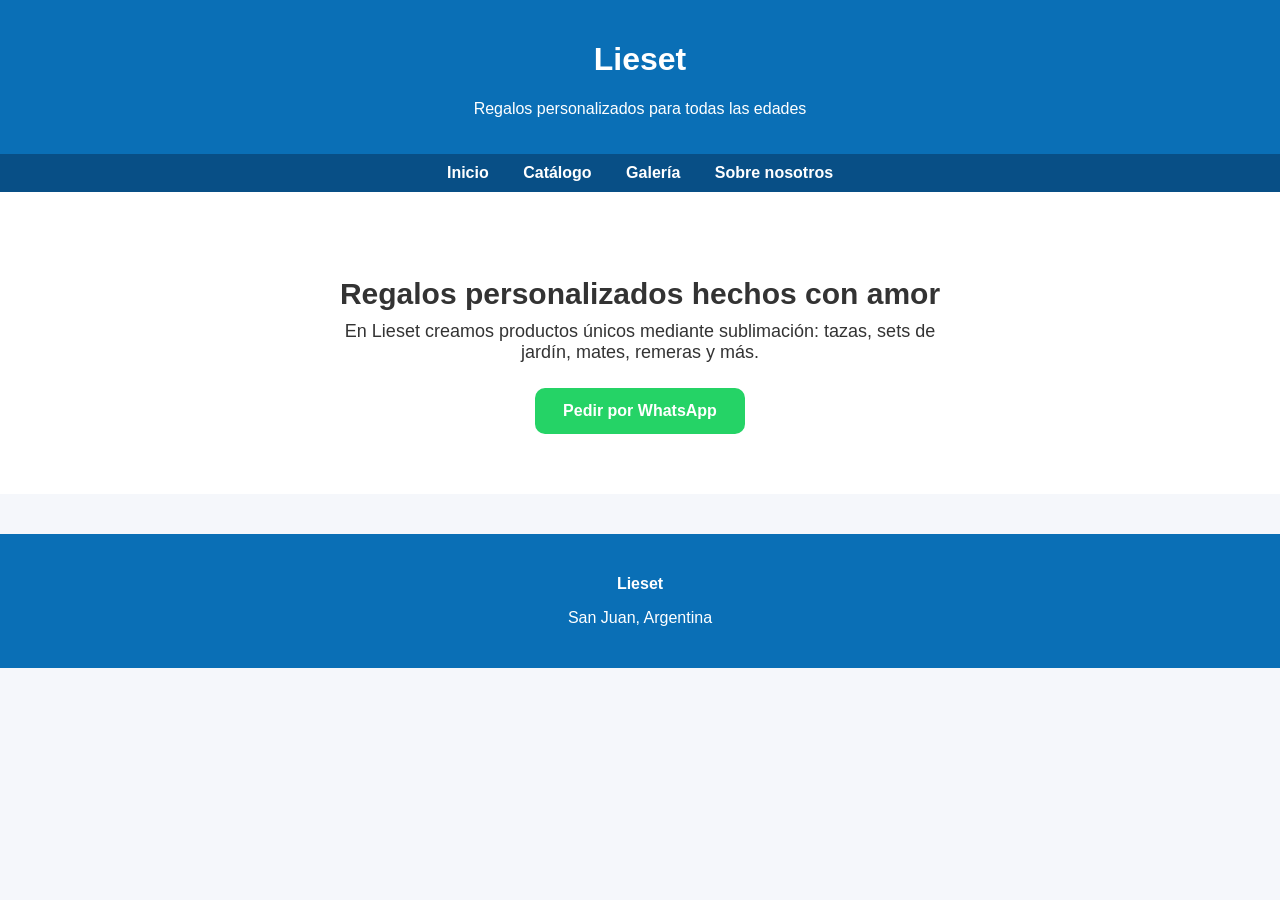
<file: index.html>
<!DOCTYPE html>
<html lang="es">
<head>
<meta charset="UTF-8">
<meta name="viewport" content="width=device-width, initial-scale=1.0">
<title>Lieset - Regalos Personalizados</title>

<style>
body{font-family:Arial,Helvetica,sans-serif;margin:0;background:#f5f7fb;color:#333}
header{background:#0a6fb6;color:white;padding:20px;text-align:center}
nav{background:#084f86;padding:10px;text-align:center}
nav a{color:white;margin:0 15px;text-decoration:none;font-weight:bold}
.hero{padding:60px 20px;text-align:center;background:white}
.hero h2{font-size:30px;margin-bottom:10px}
.hero p{font-size:18px;max-width:600px;margin:auto}
.whatsapp-btn{display:inline-block;margin-top:25px;padding:14px 28px;background:#25D366;color:white;text-decoration:none;border-radius:10px;font-weight:bold}
footer{margin-top:40px;background:#0a6fb6;color:white;text-align:center;padding:25px}
img{max-width:100%;height:auto}
.card img{width:100%;max-width:100%;height:200px;object-fit:cover;border-radius:8px;display:block}
.whatsapp-float{position:fixed;bottom:20px;right:20px;background:#25D366;color:white;padding:14px 16px;border-radius:50%;font-size:22px;text-decoration:none;box-shadow:0 4px 10px rgba(0,0,0,0.2)}
</style>
</head>

<body>

<header>
<h1>Lieset</h1>
<p>Regalos personalizados para todas las edades</p>
</header>

<nav>
<a href="index.html">Inicio</a>
<a href="catalogo.html">Catálogo</a>
<a href="galeria.html">Galería</a>
<a href="nosotros.html">Sobre nosotros</a>
</nav>

<section class="hero">
<h2>Regalos personalizados hechos con amor</h2>
<p>En Lieset creamos productos únicos mediante sublimación: tazas, sets de jardín, mates, remeras y más.</p>

<a class="whatsapp-btn" href="https://wa.me/5492646237734" target="_blank">Pedir por WhatsApp</a>

</section>

<footer>
<p><strong>Lieset</strong></p>
<p>San Juan, Argentina</p>
</footer>

</body>
</html>
</file>
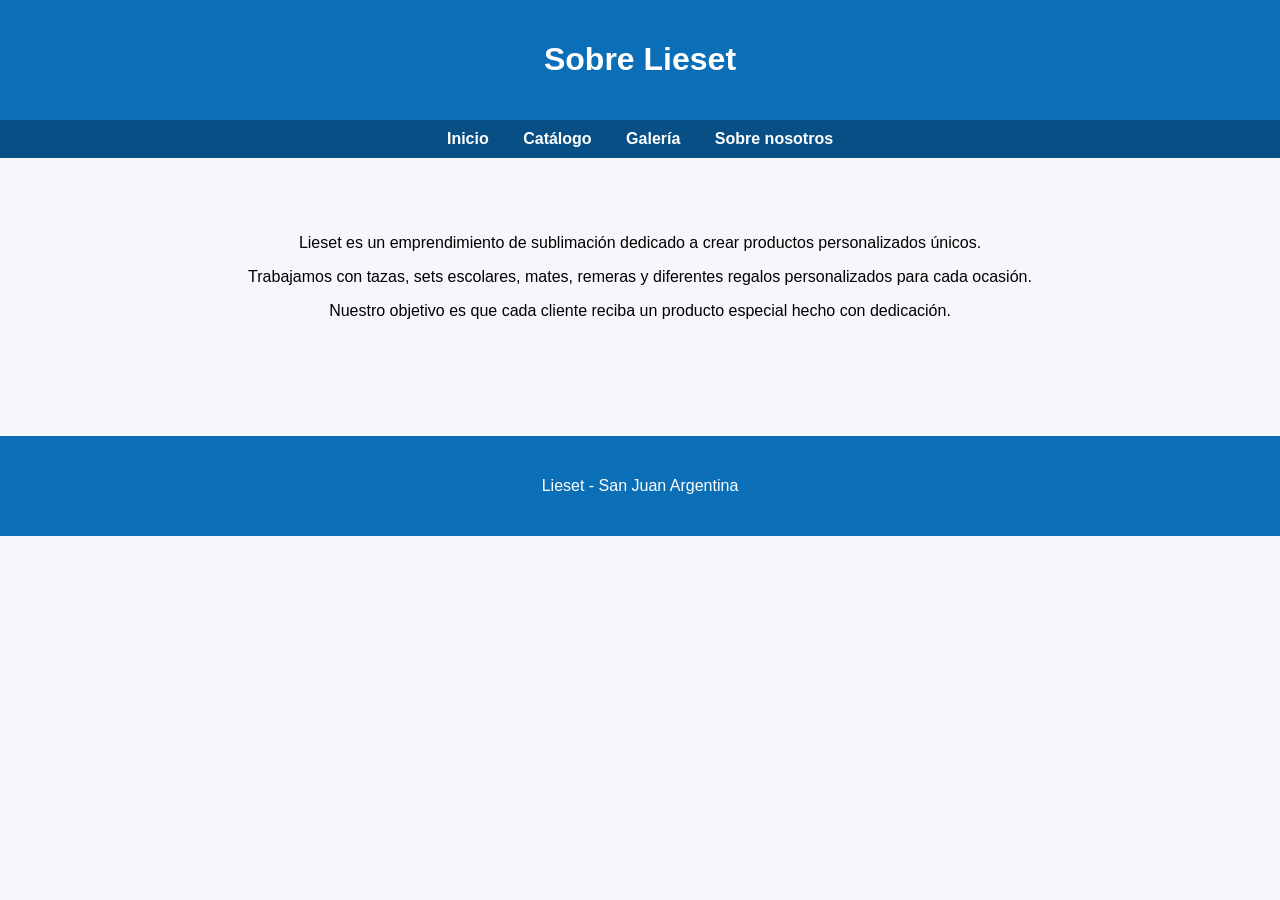
<file: nosotros.html>
<!DOCTYPE html>
<html lang="es">
<head>
<meta charset="UTF-8">
<meta name="viewport" content="width=device-width, initial-scale=1.0">
<title>Sobre nosotros - Lieset</title>

<style>
body{font-family:Arial;margin:0;background:#f5f7fb}
header{background:#0a6fb6;color:white;padding:20px;text-align:center}
nav{background:#084f86;padding:10px;text-align:center}
nav a{color:white;margin:0 15px;text-decoration:none;font-weight:bold}

.about{padding:60px 20px;max-width:800px;margin:auto;text-align:center}

footer{margin-top:40px;background:#0a6fb6;color:white;text-align:center;padding:25px}
</style>
</head>

<body>

<header>
<h1>Sobre Lieset</h1>
</header>

<nav>
<a href="index.html">Inicio</a>
<a href="catalogo.html">Catálogo</a>
<a href="galeria.html">Galería</a>
<a href="nosotros.html">Sobre nosotros</a>
</nav>

<section class="about">

<p>Lieset es un emprendimiento de sublimación dedicado a crear productos personalizados únicos.</p>

<p>Trabajamos con tazas, sets escolares, mates, remeras y diferentes regalos personalizados para cada ocasión.</p>

<p>Nuestro objetivo es que cada cliente reciba un producto especial hecho con dedicación.</p>

</section>

<footer>
<p>Lieset - San Juan Argentina</p>
</footer>

</body>
</html>
</file>
